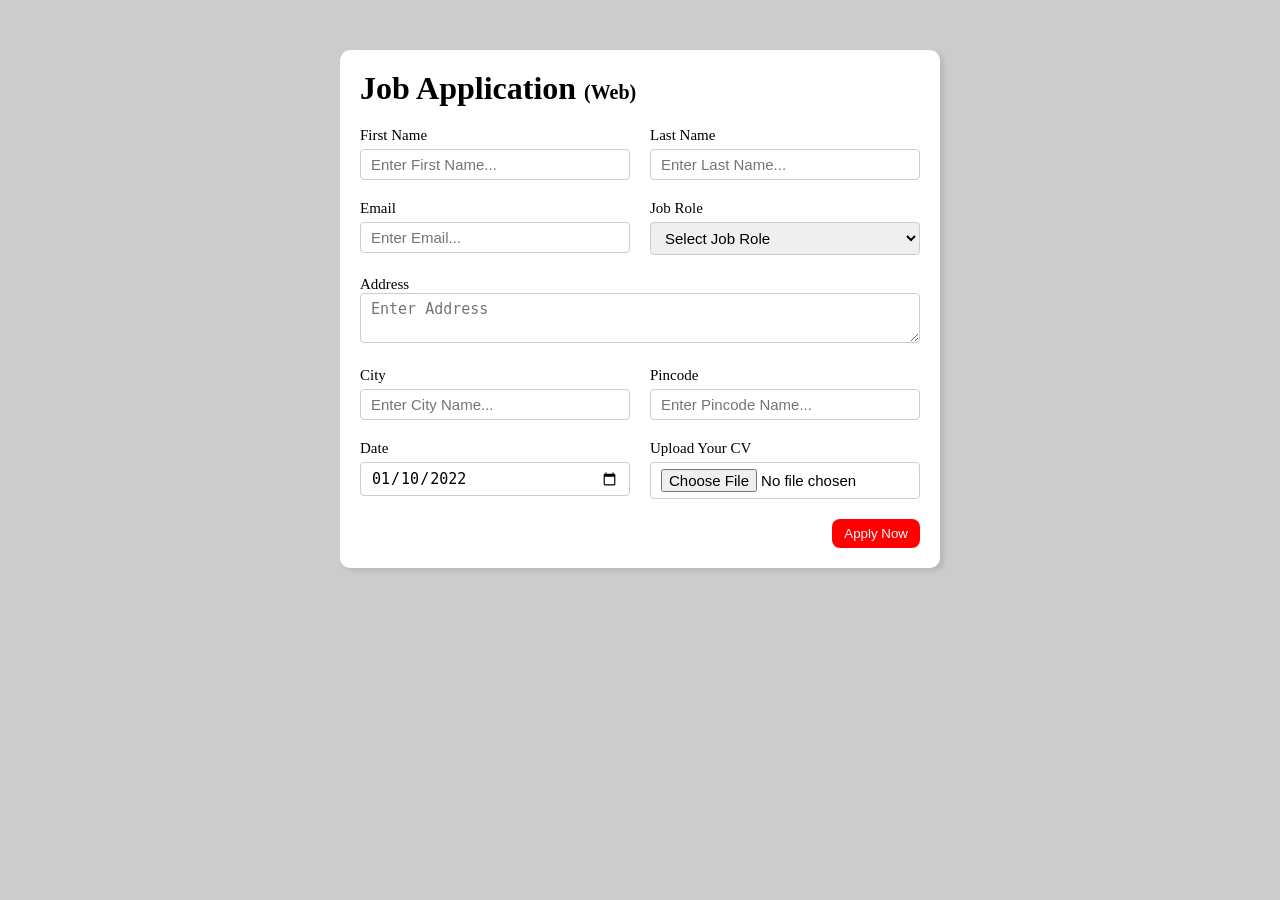
<file: project2/index.html>
<!DOCTYPE html>
<html lang="en">
  <head>
    <meta charset="UTF-8" />
    <meta http-equiv="X-UA-Compatible" content="IE=edge" />
    <meta name="viewport" content="width=device-width, initial-scale=1.0" />
    <title>Job Application Form</title>
    <link rel="stylesheet" href="style.css" />
  </head>
  <body>
    <div class="container">
      <div class="apply_box">
        <h1>
          Job Application
          <span class="title_small">(Web)</span>
        </h1>
        <form action="">
          <div class="form_container">
            <div class="form_control">
              <label for="first_name"> First Name </label>
              <input
                id="first_name"
                name="first_name"
                placeholder="Enter First Name..."
              />
            </div>
            <div class="form_control">
              <label for="last_name"> Last Name </label>
              <input
                id="last_name"
                name="last_name"
                placeholder="Enter Last Name..."
              />
            </div>
            <div class="form_control">
              <label for="email"> Email </label>
              <input
                type="email"
                id="email"
                name="email"
                placeholder="Enter Email..."
              />
            </div>
            <div class="form_control">
              <label for="job_role"> Job Role </label>
              <select id="job_role" name="job_role">
                <option value="">Select Job Role</option>
                <option value="frontend">Frontend Developer</option>
                <option value="backend">Backend Developer</option>
                <option value="full_stack">Full Stack Developer</option>
                <option value="ui_ux">UI UX Designer</option>
              </select>
            </div>
            <div class="textarea_control">
              <label for="address"> Address </label>
              <textarea
                id="address"
                name="address"
                row="4"
                cols="50"
                placeholder="Enter Address"
              ></textarea>
            </div>
            <div class="form_control">
              <label for="city"> City </label>
              <input id="city" name="city" placeholder="Enter City Name..." />
            </div>
            <div class="form_control">
              <label for="pincode"> Pincode </label>
              <input
                type="number"
                id="pincode"
                name="pincode"
                placeholder="Enter Pincode Name..."
              />
            </div>
            <div class="form_control">
              <label for="date"> Date </label>
              <input value="2022-01-10" type="date" id="date" name="date" />
            </div>
            <div class="form_control">
              <label for="upload"> Upload Your CV </label>
              <input type="file" id="upload" name="upload" />
            </div>
          </div>
          <div class="button_container">
            <button type="submit">Apply Now</button>
          </div>
        </form>
      </div>
    </div>
  </body>
</html>
</file>
<file: project2/style.css>
* {
  margin: 0;
  padding: 0;
  box-sizing: border-box;
}

body {
  background-color: #ccc;
}
.container {
  max-width: 900px;
  margin: 0 auto;
}

.apply_box {
  max-width: 600px;
  padding: 20px;
  background-color: white;
  margin: 0 auto;
  margin-top: 50px;
  box-shadow: 4px 3px 5px rgba(1, 1, 1, 0.1);
  border-radius: 10px;
}

.title_small {
  font-size: 20px;
}

.form_container {
  margin-top: 20px;
  display: grid;
  grid-template-columns: repeat(auto-fit, minmax(200px, 1fr));
  gap: 20px;
}
.form_control {
  display: flex;
  flex-direction: column;
}

label {
  font-size: 15px;
  margin-bottom: 5px;
}

input,
select,
textarea {
  padding: 6px 10px;
  border: 1px solid #ccc;
  border-radius: 4px;
  font-size: 15px;
}

input:focus {
  outline-color: red;
}

.button_container {
  display: flex;

  justify-content: flex-end;
  margin-top: 20px;
}
button {
  background-color: red;
  border: transparent solid 2px;
  padding: 5px 10px;
  color: white;
  border-radius: 8px;
  transition: 0.3s ease-in;
}
button:hover {
  background-color: #ccc;
  border: 2px solid red;
  color: black;
  transition: 0.3s ease-out;
  cursor: pointer;
}
.textarea_control {
  grid-column: 1 / span 2;
}
.textarea_control textarea {
  width: 100%;
}

@media (max-width: 460px) {
  .textarea_control {
    grid-column: 1 / span 1;
  }
};
</file>
